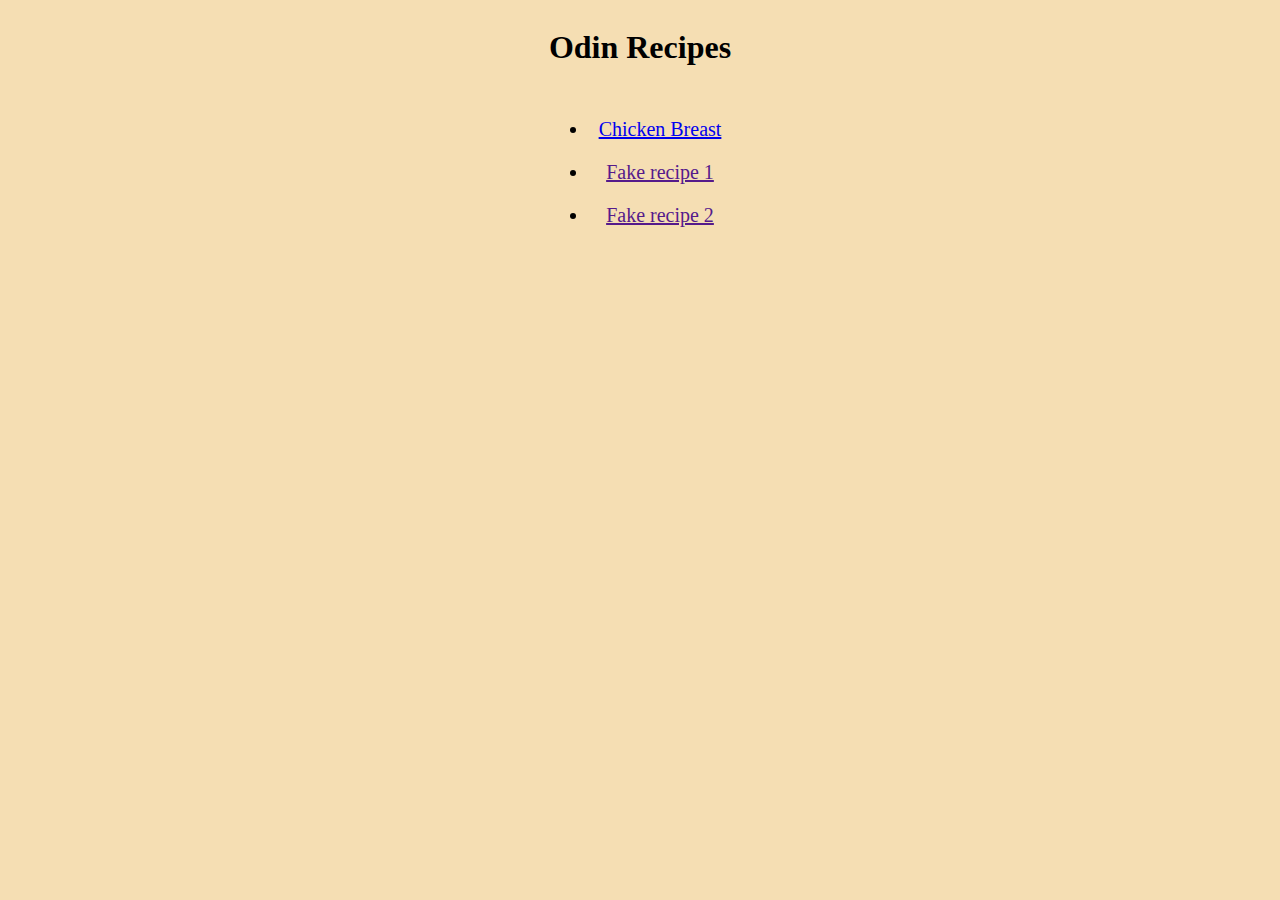
<file: index.html>
<!DOCTYPE html>
<html lang="en">
<head>
    <link rel="stylesheet" href="./styles.css">
    <meta charset="UTF-8">
    <meta name="viewport" content="width=device-width, initial-scale=1.0">
    <title>Document</title>
</head>
<body>
    <h1>Odin Recipes</h1>
    <div>
        <ul>
            <li><a href="./chicken.html">Chicken Breast</a></li>
            <li><a href="">Fake recipe 1</a></li>
            <li><a href="">Fake recipe 2</a></li>
        </ul>
    </div>
</body>
</html>
</file>
<file: styles.css>
*{
    background-color: wheat;
    text-align: center;
    align-content: center;
}

ul{
    display: inline-block;

    font-size: 20px;
}
li{
    color:black;
    padding: 10px;
}
</file>
